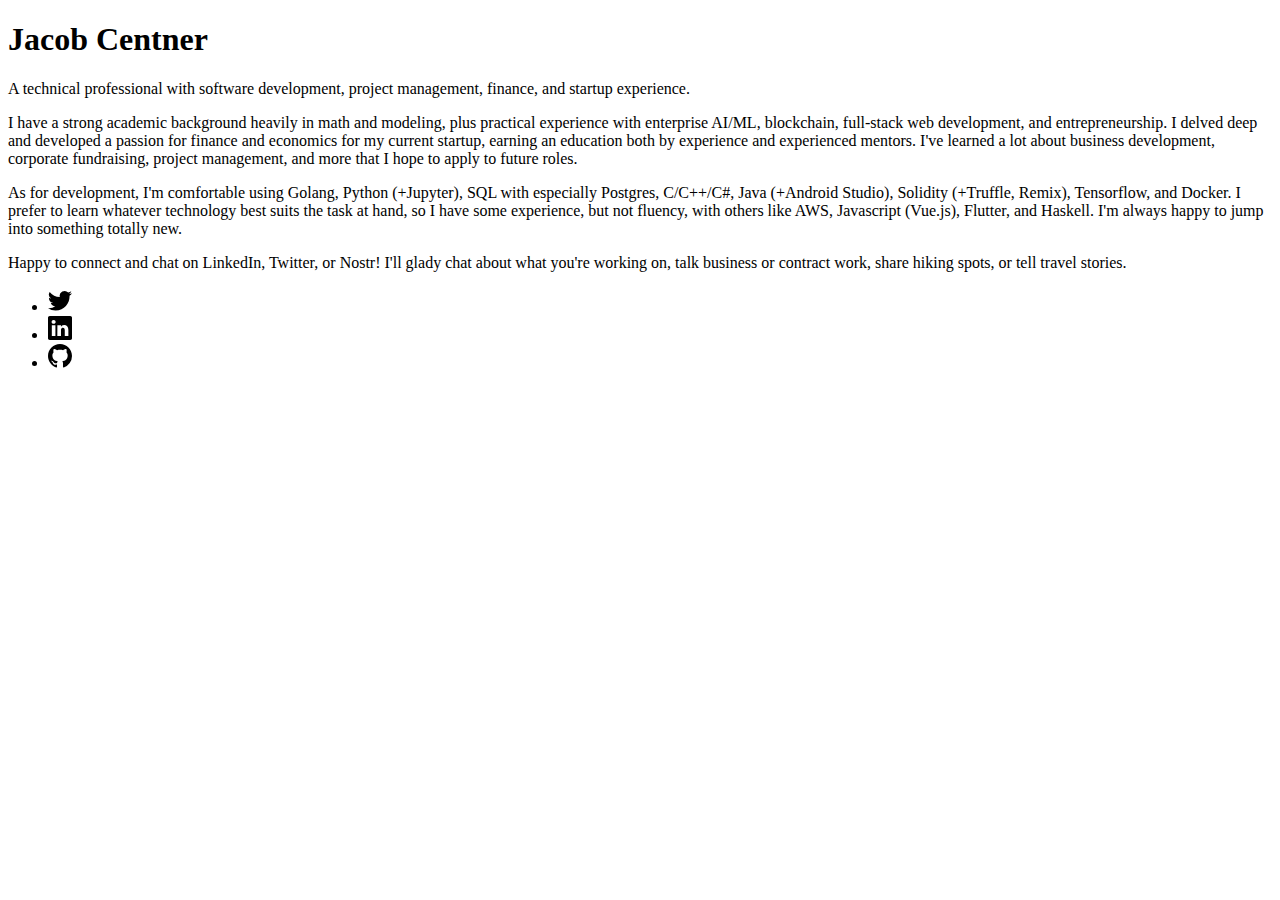
<file: index.html>
<!DOCTYPE html>
<html class="h-100">
	<head>
		<meta charset="utf-8">
		<meta name="viewport" content="width=device-width, initial-scale=1">	
		<meta name="description" content="Portfolio website for Jacob Centner">
		<meta name="author" content="Jacob Centner">
		<title>Jacob Centner</title>
		<link href="https://cdn.jsdelivr.net/npm/bootstrap@5.3.0-alpha1/dist/css/bootstrap.min.css" rel="stylesheet" integrity="sha384-GLhlTQ8iRABdZLl6O3oVMWSktQOp6b7In1Zl3/Jr59b6EGGoI1aFkw7cmDA6j6gD" crossorigin="anonymous">
	</head>

	<body class="d-flex flex-column h-100 text-bg-dark">
		<svg xmlns="http://www.w3.org/2000/svg" style="display: none;">
			<symbol id="github" viewBox="0 0 16 16">
			<path d="M8 0C3.58 0 0 3.58 0 8c0 3.54 2.29 6.53 5.47 7.59.4.07.55-.17.55-.38 0-.19-.01-.82-.01-1.49-2.01.37-2.53-.49-2.69-.94-.09-.23-.48-.94-.82-1.13-.28-.15-.68-.52-.01-.53.63-.01 1.08.58 1.23.82.72 1.21 1.87.87 2.33.66.07-.52.28-.87.51-1.07-1.78-.2-3.64-.89-3.64-3.95 0-.87.31-1.59.82-2.15-.08-.2-.36-1.02.08-2.12 0 0 .67-.21 2.2.82.64-.18 1.32-.27 2-.27.68 0 1.36.09 2 .27 1.53-1.04 2.2-.82 2.2-.82.44 1.1.16 1.92.08 2.12.51.56.82 1.27.82 2.15 0 3.07-1.87 3.75-3.65 3.95.29.25.54.73.54 1.48 0 1.07-.01 1.93-.01 2.2 0 .21.15.46.55.38A8.012 8.012 0 0 0 16 8c0-4.42-3.58-8-8-8z"/>
			</symbol>
			
			<symbol id="linkedin" viewBox="0 0 16 16">
			<path d="M0 1.146C0 .513.526 0 1.175 0h13.65C15.474 0 16 .513 16 1.146v13.708c0 .633-.526 1.146-1.175 1.146H1.175C.526 16 0 15.487 0 14.854V1.146zm4.943 12.248V6.169H2.542v7.225h2.401zm-1.2-8.212c.837 0 1.358-.554 1.358-1.248-.015-.709-.52-1.248-1.342-1.248-.822 0-1.359.54-1.359 1.248 0 .694.521 1.248 1.327 1.248h.016zm4.908 8.212V9.359c0-.216.016-.432.08-.586.173-.431.568-.878 1.232-.878.869 0 1.216.662 1.216 1.634v3.865h2.401V9.25c0-2.22-1.184-3.252-2.764-3.252-1.274 0-1.845.7-2.165 1.193v.025h-.016a5.54 5.54 0 0 1 .016-.025V6.169h-2.4c.03.678 0 7.225 0 7.225h2.4z"/>
			</symbol>

			<symbol id="twitter" viewBox="0 0 16 16">
			<path d="M5.026 15c6.038 0 9.341-5.003 9.341-9.334 0-.14 0-.282-.006-.422A6.685 6.685 0 0 0 16 3.542a6.658 6.658 0 0 1-1.889.518 3.301 3.301 0 0 0 1.447-1.817 6.533 6.533 0 0 1-2.087.793A3.286 3.286 0 0 0 7.875 6.03a9.325 9.325 0 0 1-6.767-3.429 3.289 3.289 0 0 0 1.018 4.382A3.323 3.323 0 0 1 .64 6.575v.045a3.288 3.288 0 0 0 2.632 3.218 3.203 3.203 0 0 1-.865.115 3.23 3.23 0 0 1-.614-.057 3.283 3.283 0 0 0 3.067 2.277A6.588 6.588 0 0 1 .78 13.58a6.32 6.32 0 0 1-.78-.045A9.344 9.344 0 0 0 5.026 15z"></path>
			</symbol>
		</svg>

		<main class="flex-shrink-0">
			<div class="container">
    			<h1 class="mt-5">Jacob Centner</h1>
    			<p class="lead">A technical professional with software development, project management, finance, and startup experience.</p>
			<p>I have a strong academic background heavily in math and modeling, plus practical experience with enterprise AI/ML, blockchain, full-stack web development, and entrepreneurship. I delved deep and developed a passion for finance and economics for my current startup, earning an education both by experience and experienced mentors. I've learned a lot about business development, corporate fundraising, project management, and more that I hope to apply to future roles.</p>
			<p>As for development, I'm comfortable using Golang, Python (+Jupyter), SQL with especially Postgres, C/C++/C#, Java (+Android Studio), Solidity (+Truffle, Remix), Tensorflow, and Docker. I prefer to learn whatever technology best suits the task at hand, so I have some experience, but not fluency, with others like AWS, Javascript (Vue.js), Flutter, and Haskell. I'm always happy to jump into something totally new.</p>
			<p>Happy to connect and chat on LinkedIn, Twitter, or Nostr! I'll glady chat about what you're working on, talk business or contract work, share hiking spots, or tell travel stories.</p>
			</div>
		</main>	

		<div class="container">
			<footer class="d-flex flex-wrap justify-content-between align-items-center py-3 mt-auto border-top">
				<div class="col-md-4 d-flex align-items-center">
				</div>

				<ul class="nav col-md-4 justify-content-end list-unstyled d-flex">
					<li class="ms-3"><a class="text-muted" href="https://twitter.com/JacobCentner"><svg class="bi" width="24" height="24"><use xlink:href="#twitter"></use></svg></a></li>
					<li class="ms-3"><a class="text-muted" href="https://linkedin.com/in/jacob-centner/"><svg class="bi" width="24" height="24"><use xlink:href="#linkedin"></use></svg></a></li>
					<li class="ms-3"><a class="text-muted" href="https://github.com/jcentner/"><svg class="bi" width="24" height="24"><use xlink:href="#github"></use></svg></a></li>
				</ul>
			</footer>
		</div>

		<script src="https://cdn.jsdelivr.net/npm/bootstrap@5.3.0-alpha1/dist/js/bootstrap.bundle.min.js" integrity="sha384-w76AqPfDkMBDXo30jS1Sgez6pr3x5MlQ1ZAGC+nuZB+EYdgRZgiwxhTBTkF7CXvN" crossorigin="anonymous"></script>
	</body> 
</html>
</file>
